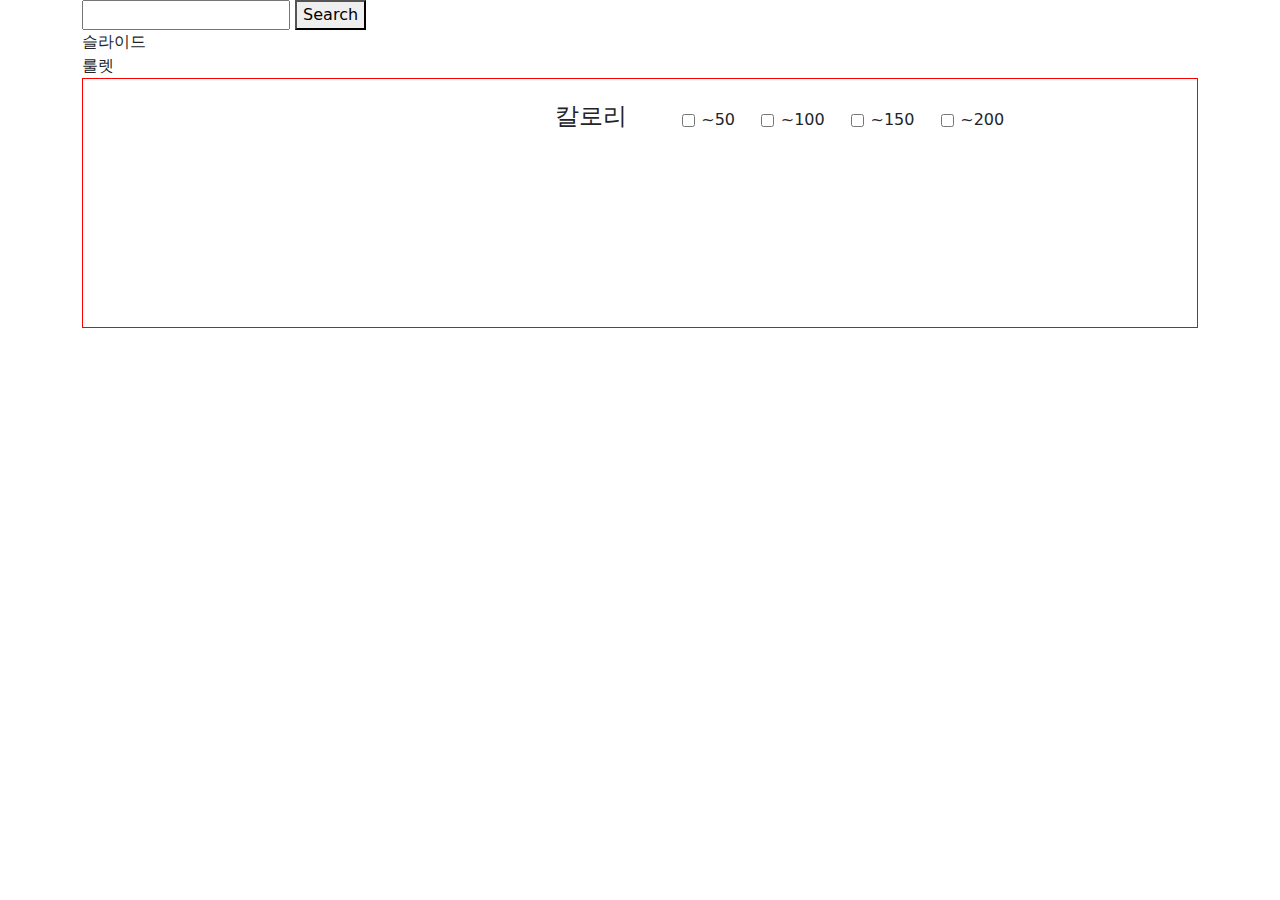
<file: index.html>
<!DOCTYPE html>
<html lang="en">
  <head>
    <meta charset="UTF-8" />
    <meta name="viewport" content="width=device-width, initial-scale=1.0" />
    <title>Fetch API Example</title>
    <link
      href="https://cdn.jsdelivr.net/npm/bootstrap@5.3.3/dist/css/bootstrap.min.css"
      rel="stylesheet"
      integrity="sha384-QWTKZyjpPEjISv5WaRU9OFeRpok6YctnYmDr5pNlyT2bRjXh0JMhjY6hW+ALEwIH"
      crossorigin="anonymous"
    />
    <link rel="stylesheet" href="style.css" />
  </head>
  <body>
    <section class="container">
      <div class="top-menu">
        <input type="text" id="user-input" />
        <button id="search-button">Search</button>
      </div>
      <section id="recipe-board">
        <div class="main1">슬라이드</div>
        <div class="main2">룰렛</div>
        <div class="main3">
          <!-- 영양별 식단 이미지 -->
          <div id="diet-img"></div>
          <div class="checkbox-board">
            <!-- 칼로리 -->
            <div class="nutrition-box">
              <h4>칼로리</h4>
              <div>
                <input type="checkbox" id="calories-50" name="INFO_ENG" />
                <div>~50</div>
              </div>
              <div>
                <input type="checkbox" id="calories-100" name="INFO_ENG" />
                <div>~100</div>
              </div>
              <div>
                <input type="checkbox" id="calories-150" name="INFO_ENG" />
                <div>~150</div>
              </div>
              <div>
                <input type="checkbox" id="calories-200" name="INFO_ENG" />
                <div>~200</div>
              </div>
            </div>

            <!-- 탄수화물 -->

            <!-- <div class="nutrition-box">
              <h4>탄수화물</h4>
              <div>
                <input type="checkbox" id="car-50" name="INFO_CAR" />
                <div>~5</div>
              </div>
              <div>
                <input type="checkbox" id="scales" name="INFO_CAR" />
                <div>~10</div>
              </div>
              <div>
                <input type="checkbox" id="scales" name="INFO_CAR" />
                <div>~15</div>
              </div>
              <div>
                <input type="checkbox" id="scales" name="INFO_CAR" />
                <div>~20</div>
              </div>
            </div> -->

            <!-- 단백질 -->

            <!-- <div class="nutrition-box">
              <h4>단백질</h4>
              <div>
                <input type="checkbox" id="scales" name="INFO_PRO" />
                <div>~5</div>
              </div>
              <div>
                <input type="checkbox" id="scales" name="INFO_PRO" />
                <div>~10</div>
              </div>
              <div>
                <input type="checkbox" id="scales" name="INFO_PRO" />
                <div>~15</div>
              </div>
              <div>
                <input type="checkbox" id="scales" name="INFO_PRO" />
                <div>~20</div>
              </div>
            </div> -->

            <!-- 지방 -->

            <!-- <div class="nutrition-box">
              <h4>지방</h4>
              <div>
                <input type="checkbox" id="scales" name="INFO_FAT" />
                <div>~5</div>
              </div>
              <div>
                <input type="checkbox" id="scales" name="INFO_FAT" />
                <div>~10</div>
              </div>
              <div>
                <input type="checkbox" id="scales" name="INFO_FAT" />
                <div>~15</div>
              </div>
              <div>
                <input type="checkbox" id="scales" name="INFO_FAT" />
                <div>~20</div>
              </div>
            </div> -->

            <!-- 나트륨 -->

            <!-- <div class="nutrition-box">
              <h4>나트륨</h4>
              <div>
                <input type="checkbox" id="scales" name="INFO_NA" />
                <div>~5</div>
              </div>
              <div>
                <input type="checkbox" id="scales" name="INFO_NA" />
                <div>~10</div>
              </div>
              <div>
                <input type="checkbox" id="scales" name="INFO_NA" />
                <div>~15</div>
              </div>
              <div>
                <input type="checkbox" id="scales" name="INFO_NA" />
                <div>~20</div>
              </div>
            </div> -->
          </div>
        </div>

        <!-- <div class="row show-recipe">
          <div class="col-lg-4">
            <img
              src="[data-uri]"
              alt="Recipe Image"
              class="food-img"
            />
          </div>
          <div class="col-lg-8">
            <h2>음식명</h2>
            <p>재료</p>
            ${manualHTML}
          </div>
        </div> -->
      </section>
    </section>

    <script
      src="https://cdn.jsdelivr.net/npm/bootstrap@5.3.3/dist/js/bootstrap.bundle.min.js"
      integrity="sha384-YvpcrYf0tY3lHB60NNkmXc5s9fDVZLESaAA55NDzOxhy9GkcIdslK1eN7N6jIeHz"
      crossorigin="anonymous"
    ></script>
    <script src="main.js"></script>
  </body>
</html>
</file>
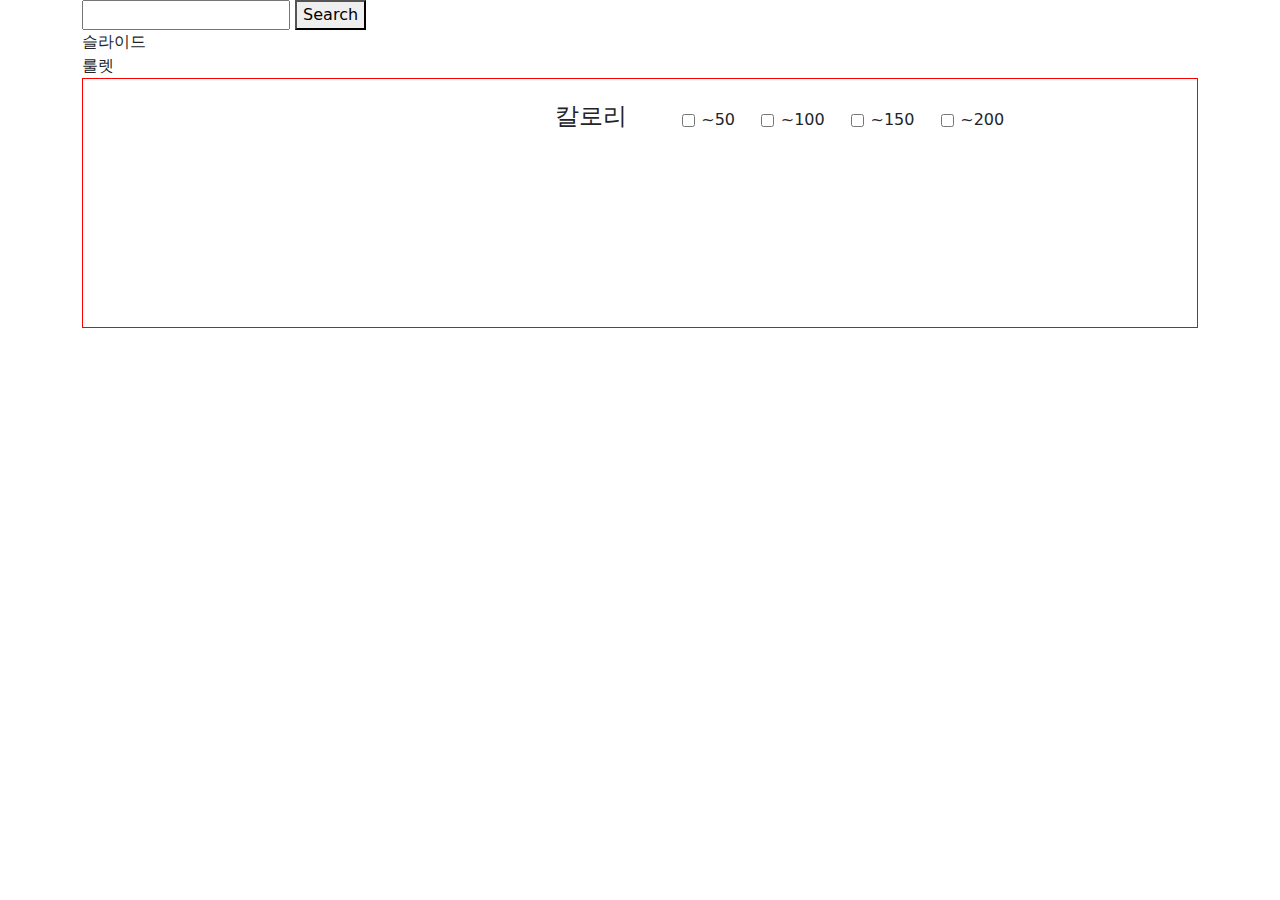
<file: meal/index.html>
<!DOCTYPE html>
<html lang="en">
  <head>
    <meta charset="UTF-8" />
    <meta name="viewport" content="width=device-width, initial-scale=1.0" />
    <title>Fetch API Example</title>
    <link
      href="https://cdn.jsdelivr.net/npm/bootstrap@5.3.3/dist/css/bootstrap.min.css"
      rel="stylesheet"
      integrity="sha384-QWTKZyjpPEjISv5WaRU9OFeRpok6YctnYmDr5pNlyT2bRjXh0JMhjY6hW+ALEwIH"
      crossorigin="anonymous"
    />
    <link rel="stylesheet" href="style.css" />
  </head>
  <body>
    <section class="container">
      <div class="top-menu">
        <input type="text" id="user-input" />
        <button id="search-button">Search</button>
      </div>
      <section id="recipe-board">
        <div class="main1">슬라이드</div>
        <div class="main2">룰렛</div>
        <div class="main3">
          <!-- 영양별 식단 이미지 -->
          <div id="diet-img"></div>
          <div class="checkbox-board">
            <!-- 칼로리 -->
            <div class="nutrition-box">
              <h4>칼로리</h4>
              <div>
                <input type="checkbox" id="calories-50" name="INFO_ENG" />
                <div>~50</div>
              </div>
              <div>
                <input type="checkbox" id="calories-100" name="INFO_ENG" />
                <div>~100</div>
              </div>
              <div>
                <input type="checkbox" id="calories-150" name="INFO_ENG" />
                <div>~150</div>
              </div>
              <div>
                <input type="checkbox" id="calories-200" name="INFO_ENG" />
                <div>~200</div>
              </div>
            </div>

            <!-- 탄수화물 -->

            <!-- <div class="nutrition-box">
              <h4>탄수화물</h4>
              <div>
                <input type="checkbox" id="car-50" name="INFO_CAR" />
                <div>~5</div>
              </div>
              <div>
                <input type="checkbox" id="scales" name="INFO_CAR" />
                <div>~10</div>
              </div>
              <div>
                <input type="checkbox" id="scales" name="INFO_CAR" />
                <div>~15</div>
              </div>
              <div>
                <input type="checkbox" id="scales" name="INFO_CAR" />
                <div>~20</div>
              </div>
            </div> -->

            <!-- 단백질 -->

            <!-- <div class="nutrition-box">
              <h4>단백질</h4>
              <div>
                <input type="checkbox" id="scales" name="INFO_PRO" />
                <div>~5</div>
              </div>
              <div>
                <input type="checkbox" id="scales" name="INFO_PRO" />
                <div>~10</div>
              </div>
              <div>
                <input type="checkbox" id="scales" name="INFO_PRO" />
                <div>~15</div>
              </div>
              <div>
                <input type="checkbox" id="scales" name="INFO_PRO" />
                <div>~20</div>
              </div>
            </div> -->

            <!-- 지방 -->

            <!-- <div class="nutrition-box">
              <h4>지방</h4>
              <div>
                <input type="checkbox" id="scales" name="INFO_FAT" />
                <div>~5</div>
              </div>
              <div>
                <input type="checkbox" id="scales" name="INFO_FAT" />
                <div>~10</div>
              </div>
              <div>
                <input type="checkbox" id="scales" name="INFO_FAT" />
                <div>~15</div>
              </div>
              <div>
                <input type="checkbox" id="scales" name="INFO_FAT" />
                <div>~20</div>
              </div>
            </div> -->

            <!-- 나트륨 -->

            <!-- <div class="nutrition-box">
              <h4>나트륨</h4>
              <div>
                <input type="checkbox" id="scales" name="INFO_NA" />
                <div>~5</div>
              </div>
              <div>
                <input type="checkbox" id="scales" name="INFO_NA" />
                <div>~10</div>
              </div>
              <div>
                <input type="checkbox" id="scales" name="INFO_NA" />
                <div>~15</div>
              </div>
              <div>
                <input type="checkbox" id="scales" name="INFO_NA" />
                <div>~20</div>
              </div>
            </div> -->
          </div>
        </div>

        <!-- <div class="row show-recipe">
          <div class="col-lg-4">
            <img
              src="[data-uri]"
              alt="Recipe Image"
              class="food-img"
            />
          </div>
          <div class="col-lg-8">
            <h2>음식명</h2>
            <p>재료</p>
            ${manualHTML}
          </div>
        </div> -->
      </section>
    </section>

    <script
      src="https://cdn.jsdelivr.net/npm/bootstrap@5.3.3/dist/js/bootstrap.bundle.min.js"
      integrity="sha384-YvpcrYf0tY3lHB60NNkmXc5s9fDVZLESaAA55NDzOxhy9GkcIdslK1eN7N6jIeHz"
      crossorigin="anonymous"
    ></script>
    <script src="main.js"></script>
  </body>
</html>
</file>
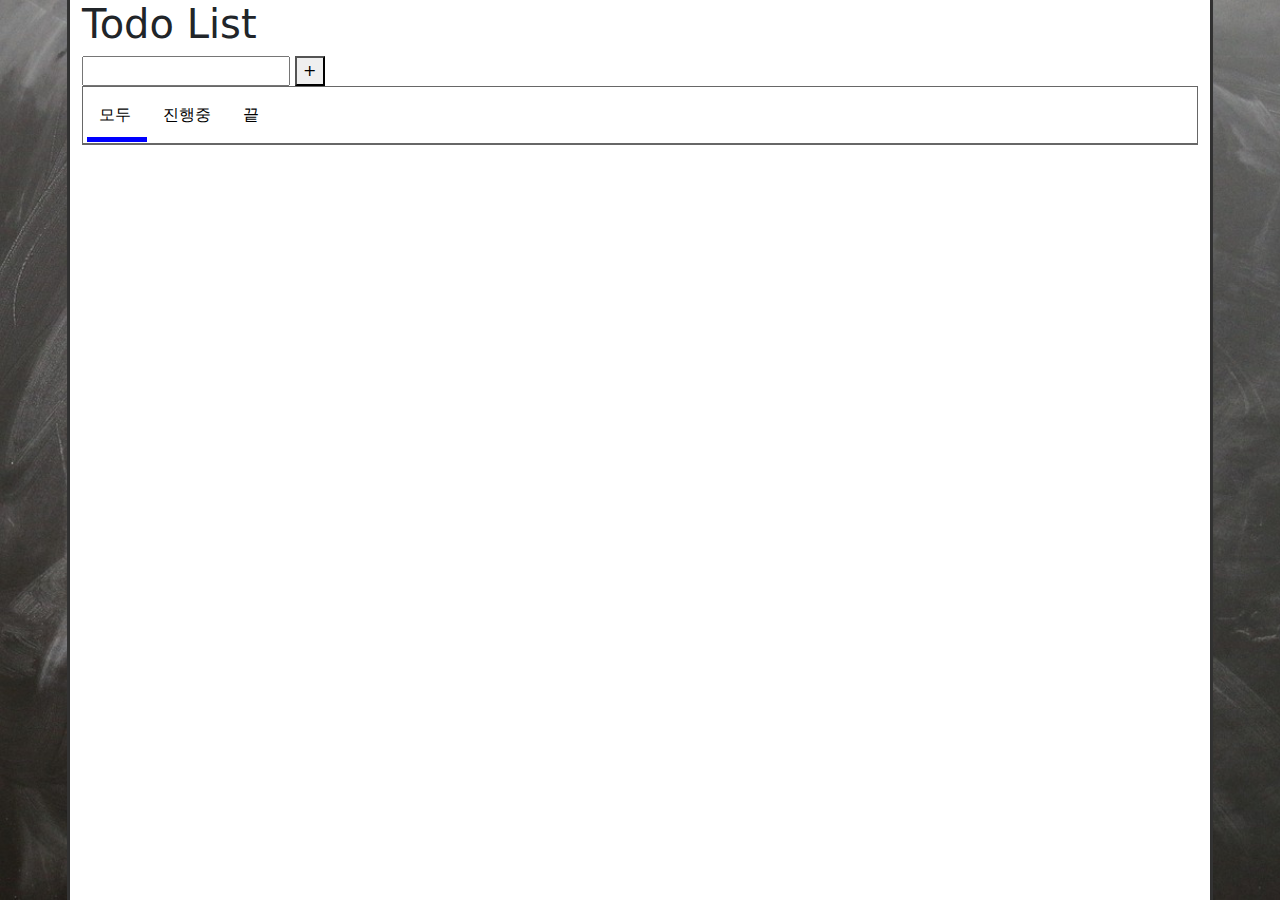
<file: todo-list/index.html>
<!DOCTYPE html>
<html lang="en">
  <head>
    <meta charset="UTF-8" />
    <meta name="viewport" content="width=device-width, initial-scale=1.0" />
    <title>TODO LIST</title>
    <link
      href="https://cdn.jsdelivr.net/npm/bootstrap@5.3.3/dist/css/bootstrap.min.css"
      rel="stylesheet"
      integrity="sha384-QWTKZyjpPEjISv5WaRU9OFeRpok6YctnYmDr5pNlyT2bRjXh0JMhjY6hW+ALEwIH"
      crossorigin="anonymous"
    />
    <script
      src="https://cdn.jsdelivr.net/npm/bootstrap@5.3.3/dist/js/bootstrap.bundle.min.js"
      integrity="sha384-YvpcrYf0tY3lHB60NNkmXc5s9fDVZLESaAA55NDzOxhy9GkcIdslK1eN7N6jIeHz"
      crossorigin="anonymous"
    ></script>
    <link rel="stylesheet" href="style.css" />
  </head>
  <body>
    <div class="container">
      <h1>Todo List</h1>
      <section class="input-area">
        <input type="text" id="task-input" />
        <button id="add-button">+</button>
      </section>

      <section class="task-area">
        <div class="task-tabs">
          <div id="underline"></div>
          <a href="#">모두</a>
          <a href="#">진행중</a>
          <a href="#">끝</a>
        </div>

        <div id="task-board">
          <!-- <div class="task">
            <div>숙제</div>
            <div>
              <button>Check</button>
              <button>Delete</button>
            </div>
          </div> -->
        </div>
      </section>
    </div>
    <script src="main.js"></script>
  </body>
</html>
</file>
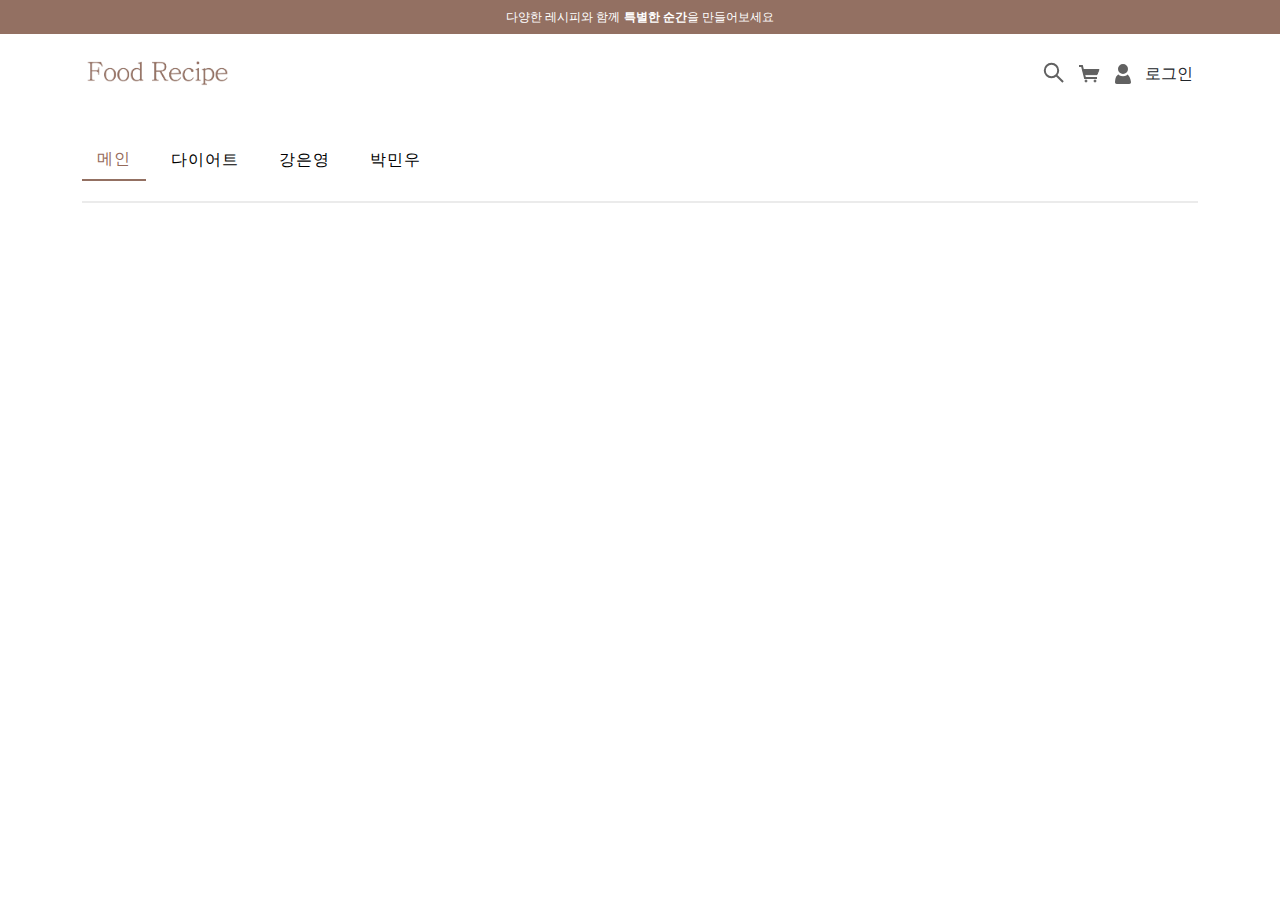
<file: recipeDB/include/header.html>
<!DOCTYPE html>
<html lang="kr">
  <head>
    <meta charset="UTF-8" />
    <meta name="viewport" content="width=device-width, initial-scale=1.0" />
    <title>Food Recipe</title>
    <meta http-equiv="Content-Type" content="text/html; charset=UTF-8" />
    <meta http-equiv="X-UA-Compatible" content="IE=edge" />
    <meta name="format-detection" content="telephone=no" />

    <link
      href="https://cdn.jsdelivr.net/npm/bootstrap@5.3.3/dist/css/bootstrap.min.css"
      rel="stylesheet"
      integrity="sha384-QWTKZyjpPEjISv5WaRU9OFeRpok6YctnYmDr5pNlyT2bRjXh0JMhjY6hW+ALEwIH"
      crossorigin="anonymous"
    />
    <link rel="stylesheet" href="css/headere.css" />

    <script src="https://ajax.googleapis.com/ajax/libs/jquery/3.7.1/jquery.min.js"></script>
    <script type="text/javascript" src="../js/common.js"></script>
  </head>
  <body>
    <!-- 공통 header -->
    <header>
      <div class="header-banner">
        <a href="http://">
          <div class="header-banner-content">
            다양한 레시피와 함께 <b> 특별한 순간</b>을 만들어보세요
          </div>
        </a>
      </div>

      <div class="container">
        <div class="header-logo">
          <a href="../index.html">
            <div>
              <img src="../images/logo.png" class="logo" alt="Logo" />
            </div>
          </a>
          <div class="user-action">
            <a href="">
              <svg
                width="24px"
                height="24px"
                viewBox="0 0 24 24"
                fill="none"
                xmlns="http://www.w3.org/2000/svg"
              >
                <path
                  d="m12.997 12.995 7.071 7.07M13.221 3.74a6.704 6.704 0 1 1-9.48 9.482 6.704 6.704 0 0 1 9.48-9.482Z"
                  stroke="#616161"
                  stroke-width="2"
                ></path>
              </svg>
            </a>
            <a href="">
              <svg
                width="24px"
                height="24px"
                viewBox="0 0 24 24"
                fill="none"
                xmlns="http://www.w3.org/2000/svg"
              >
                <path
                  d="M22 7.5H5.875L7.2 12.625H20L22 7.5Z"
                  fill="#616161"
                  stroke="#616161"
                ></path>
                <path
                  d="M10 19a1 1 0 1 1-2 0 1 1 0 0 1 2 0ZM19 19a1 1 0 1 1-2 0 1 1 0 0 1 2 0Z"
                  fill="#616161"
                ></path>
                <path
                  d="M10 19a1 1 0 1 1-2 0 1 1 0 0 1 2 0ZM19 19a1 1 0 1 1-2 0 1 1 0 0 1 2 0Z"
                  stroke="#616161"
                ></path>
                <path
                  d="M2 4h3l3 12h12"
                  stroke="#616161"
                  stroke-width="2"
                ></path>
              </svg>
            </a>
            <a href="">
              <svg
                width="24px"
                height="24px"
                viewBox="0 0 24 24"
                fill="none"
                xmlns="http://www.w3.org/2000/svg"
              >
                <path
                  d="M17 7A5 5 0 1 1 7 7a5 5 0 0 1 10 0ZM7.39 12.5s1.766 1.816 4.61 1.816c2.844 0 4.61-1.816 4.61-1.816l.242.234c1.515 1.461 2.66 3.271 3.135 7.253.13 1.09-.705 2.013-1.741 2.013H5.753c-1.036 0-1.87-.923-1.74-2.013.475-3.982.698-5.485 3.21-7.366.064-.048.166-.121.166-.121Z"
                  fill="#616161"
                ></path>
              </svg>
            </a>
            <span>로그인</span>
          </div>
        </div>

        <nav class="nav-menu">
          <a href="../index.html">
            <div
              class="nav-menu-style active-nav"
              style="
                color: rgb(149, 106, 89);
                border-bottom: 2px solid rgb(147, 112, 98);
              "
            >
              메인
            </div>
          </a>
          <a href="../yoon/yoon.html">
            <div class="nav-menu-style">다이어트</div>
          </a>
          <a href="../kang/diet.html">
            <div class="nav-menu-style">강은영</div>
          </a>
          <a href="../park/ingredient.html">
            <div class="nav-menu-style">박민우</div>
          </a>
          <a href="">
            <div></div>
          </a>
        </nav>

        <div class="div-line"></div>
      </div>
    </header>
    <!-- /공통 header -->

    <!-- 메인 -->
    <main></main>

    <!-- 공통 footer -->
    <footer>
      <div class="inner"></div>
    </footer>
  </body>
</html>
</file>
<file: style.css>
.food-img {
  width: 300px;
  height: 300px;
}
.show-recipe {
  border-bottom: 1px solid red;
  margin: 10px 0px;
}

.main3 {
  border: 1px solid red;
  height: 250px;
  display: flex;
  justify-content: space-around;
  padding: 1rem;
}

.nutrition-box > div {
  display: flex;
  align-items: center;
  margin-right: 20px;
}
.nutrition-box input {
  margin: 0.4rem;
}
.nutrition-box h4 {
  padding-right: 3rem;
}
.nutrition-box {
  display: flex; /* Flexbox 레이아웃 사용 */
  flex-wrap: wrap;
  margin: 7px;
}
</file>
<file: meal/style.css>
.food-img {
  width: 300px;
  height: 300px;
}
.show-recipe {
  border-bottom: 1px solid red;
  margin: 10px 0px;
}

.main3 {
  border: 1px solid red;
  height: 250px;
  display: flex;
  justify-content: space-around;
  padding: 1rem;
}

.nutrition-box > div {
  display: flex;
  align-items: center;
  margin-right: 20px;
}
.nutrition-box input {
  margin: 0.4rem;
}
.nutrition-box h4 {
  padding-right: 3rem;
}
.nutrition-box {
  display: flex; /* Flexbox 레이아웃 사용 */
  flex-wrap: wrap;
  margin: 7px;
}
</file>
<file: todo-list/style.css>
body {
  margin: 0;
  background-image: url('images/background.jpg');
  background-repeat: no-repeat;
  background-size: cover;
}
a {
  text-decoration: none;
  color: black;
}

.container {
  background: #fff;
  min-height: 100vh;
  box-shadow: rgba(0, 0, 0, 0.16) 0px 1px 4px, rgb(51, 51, 51) 0px 0px 0px 3px;
}
.task-area {
  border: 1px solid #676767;
}
.task-tabs {
  position: relative;
  display: flex;
  border-bottom: 1px solid #676767;
}

.task-tabs a {
  padding: 1em;
}

#underline {
  height: 5px;
  background: blue;
  position: absolute;
  width: 60px;
  left: 4px;
  top: 50px;
  padding: 0px;
}

.task {
  display: flex;
  justify-content: space-between;
  padding: 1em;
}
</file>
<file: recipeDB/include/css/headere.css>
/* --------------------공통 header CSS---------------------------- */
* {
    margin: 0;
    padding: 0;
    box-sizing: border-box;
}
html, body {
    height: 100%;
    font-family: Arial, sans-serif; /* 원하는 기본 글꼴 설정 */
}

/* header-banner */
.header-banner {
    padding: 8px 14px;
    background: rgb(147, 112, 98);
}
.header-banner-content {
    color: white;
    text-align: center;
    font-family: "Noto Sans KR", Helvetica, "Helvetica Neue", Arial, "sans-serif";
    font-size: 12px;
}
.header-banner a {
    text-decoration: none;
}

/* logo & user action */
.header-logo{
    padding-top: 8px;
    display: flex;
    justify-content: space-between;
    padding: 20px 0px;
}
.logo {
    width: 150px; 
    height: auto;
}
.user-action {
    display: flex;
    justify-content: space-between;
    align-items: center;
    /* border: 1px solid black; */
}
.user-action a, .user-action span {
    margin: 0 5px;
}

/* nav-menu */
.nav-menu {
    display: flex;
    flex-wrap: wrap;
    gap: 10px;
    align-items: center; 
    margin: 36px 0px 0px 0px;
}
.nav-menu a {
    text-decoration: none;
}
.nav-menu-style {
    padding: 0px 15px 10px 15px;
    box-sizing: border-box;
    cursor: pointer;

    font-family: "Noto Sans KR", Helvetica, "Helvetica Neue", Arial, "sans-serif";
    color: black;;
    font-size: 16px;
    font-weight: 550;

    letter-spacing: 1px;
    line-height: 20px;
    text-align: center;
}

/* border-bottom: 2px solid rgb(147, 112, 98); */
.nav-menu-style:hover {
    color: rgb(191, 145, 126);
}

.active-nav {
    color: rgb(149, 106, 89);
    border-bottom: 2px solid rgb(147, 112, 98);
}

.div-line {
    margin: 20px 0px;
    border: 1px solid #ebebeb;
}

/* ------------------------------------------------ */
</file>
